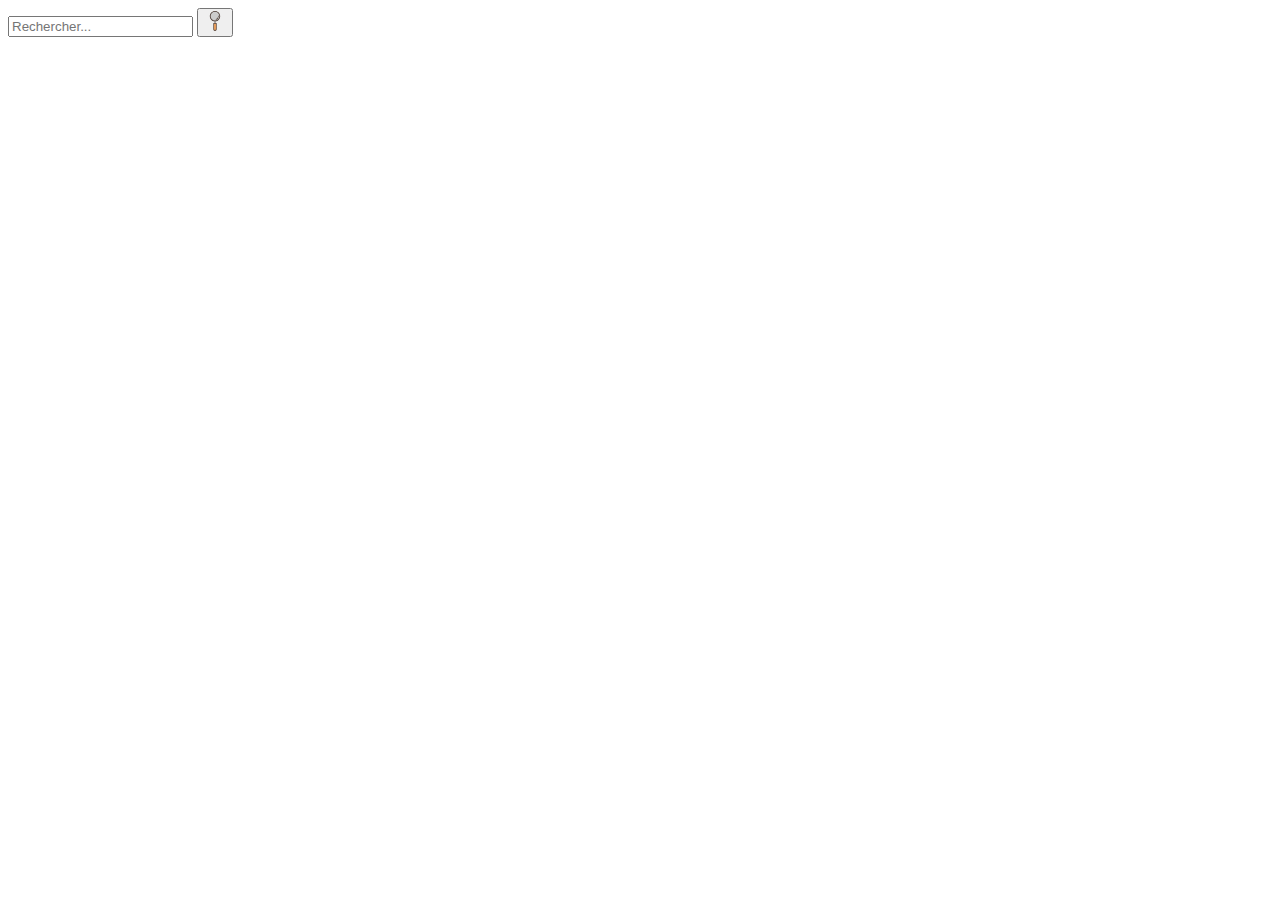
<file: _JS-Recherche-Google/index.html>
<!DOCTYPE html>
<html>

<head>
  <meta charset="utf-8">
  <meta name="viewport" content="width=device-width">
  <title>Histoire</title>
</head>

<body id="body">
    <div class="header-droite">
      <form id="form" role="search">
        <input type="search" id="query" name="q" placeholder="Rechercher...">
        <button type="submit" id="button-search"><img height="20" src="img/loupe1.svg" alt="Rechercher"></button>
      </form>
    </div>
  <script src="script.js"></script>
</body>

</html>
</file>
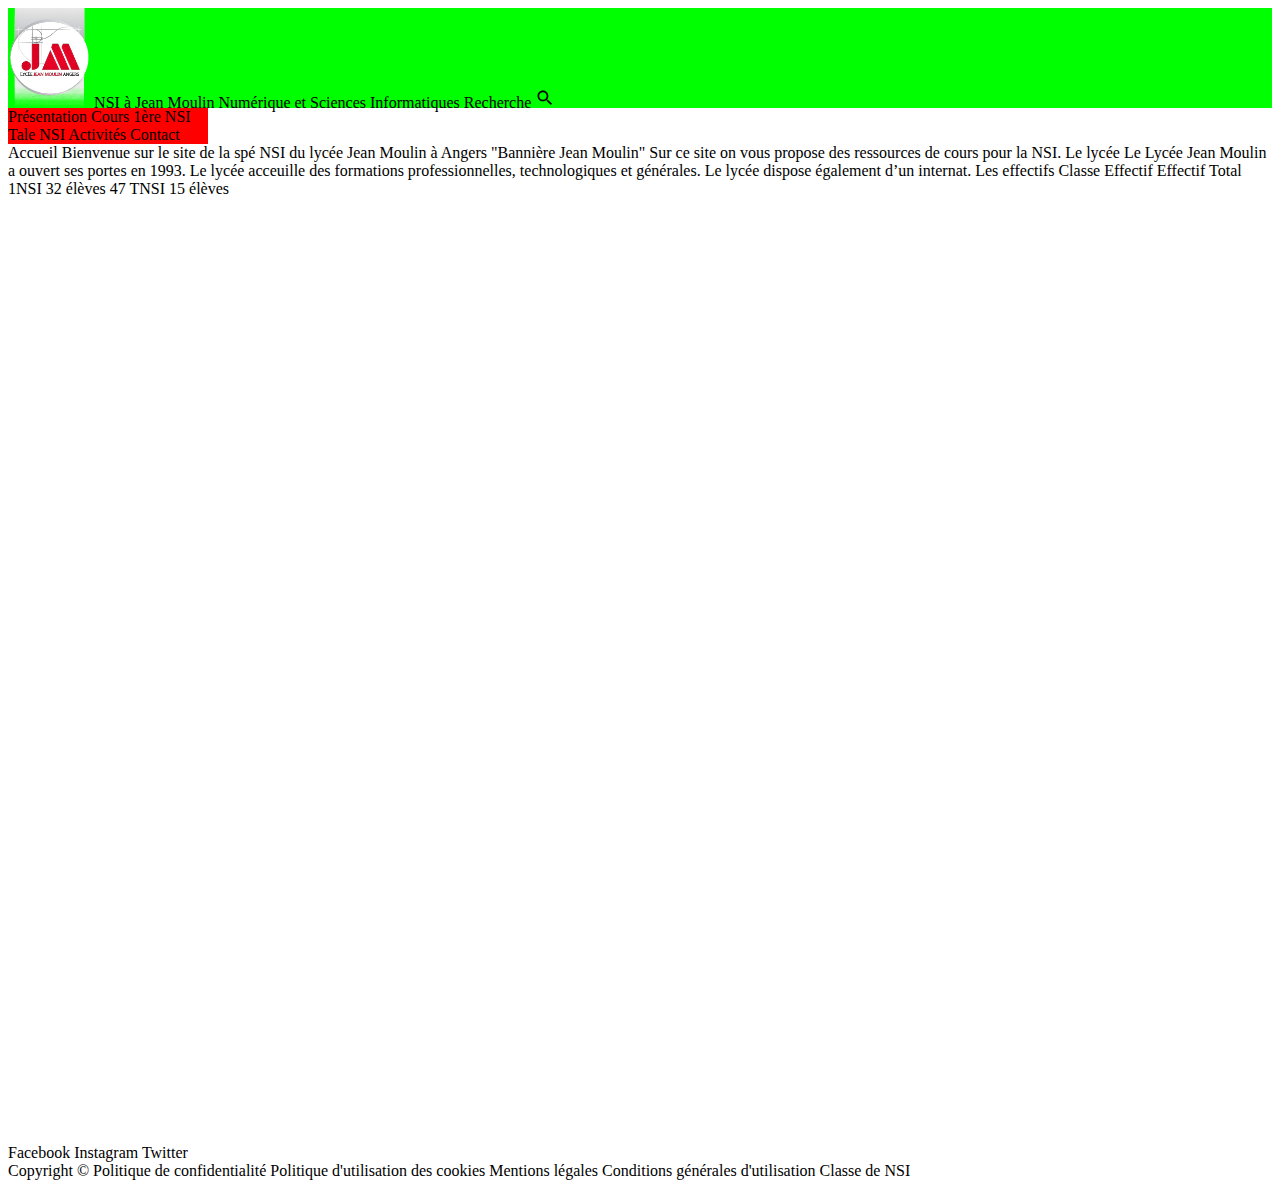
<file: V1/index.html>
<!DOCTYPE html>
<html lang="fr">
  <head>
    <meta charset="utf-8">
    <title>NSI à Jean Moulin</title>
	<!-- Ajouter le lien vers la feuille de style --> 
	<link rel="stylesheet" href="style.css">
  </head>
  <body>
		<!-- En-tête -->
		<header class="page-header">
			<!-- mettre à gauche -->
			<img height="100" src="../img/logoJM.png" alt="Logo Jean Moulin">
			<!-- mettre au centre -->
			NSI à Jean Moulin
			Numérique et Sciences Informatiques
			<!-- mettre à droite -->
			Recherche
			<img id="searchButtonImg" height="20" src="../img/loupe.svg" alt="Recherche">
		</header>
		<!-- Navigation -->
			<nav>
				Présentation
				Cours
					1ère NSI
					Tale NSI
				Activités
				Contact
			</nav>
		<!-- Contenu principal -->
			<main>
				Accueil
				Bienvenue sur le site de la spé NSI du lycée Jean Moulin à Angers
				"Bannière Jean Moulin"
				Sur ce site on vous propose des ressources de cours pour la NSI.
				Le lycée
				Le Lycée Jean Moulin a ouvert ses portes en 1993.
				Le lycée acceuille des formations professionnelles, technologiques et générales.
				Le lycée dispose également d’un internat. 
				Les effectifs			
				Classe Effectif Effectif Total
				1NSI 32 élèves 47
				TNSI 15 élèves
			</main>
		<!-- Informations annexes (réseaux sociaux) -->
			<aside>
				Facebook
				Instagram
				Twitter
			</aside>
		<!-- Bas de page -->
		<footer>
			Copyright &copy;
				Politique de confidentialité
				Politique d'utilisation des cookies
				Mentions légales
				Conditions générales d'utilisation	
			Classe de NSI
		</footer>		
		<script>
			/*Ajouter un script*/
	    </script>
  </body>
</html>
</file>
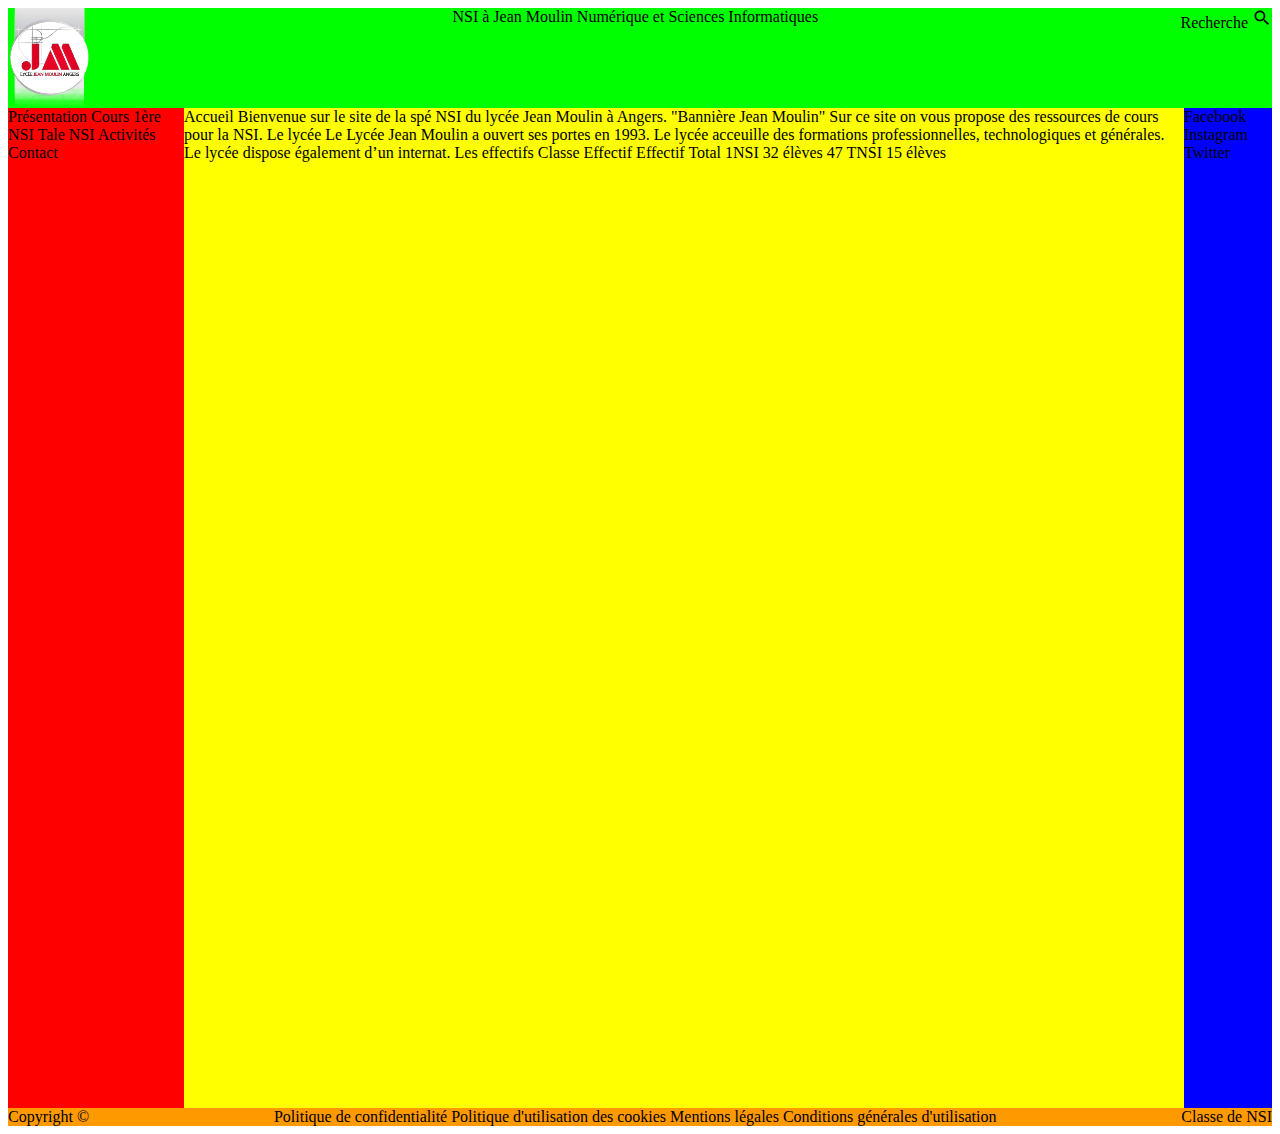
<file: V2/index.html>
<!DOCTYPE html>
<html lang="fr">
  <head>
    <meta charset="utf-8">
    <title>NSI à Jean Moulin</title>
	<link rel="stylesheet" href="style.css">
  </head>
  <body>
		<!-- En-tête -->
		<header class="page-header">
			<div class="container-header">
				<div class="header-gauche">
					<!-- mettre à gauche -->
					<img height="100" src="../img/logoJM.png" alt="Logo Jean Moulin">
				</div>
				<div class="header-centre">
					<!-- mettre au centre -->
					NSI à Jean Moulin
					Numérique et Sciences Informatiques
				</div>
				<div class="header-droite">
					<!-- mettre à droite -->
					Recherche
					<img id="searchButtonImg" height="20" src="../img/loupe.svg" alt="Recherche">
				</div>
			</div>
		</header>
		<div class="container-main">
		<!-- Navigation -->
			<nav>
				Présentation
				Cours
					1ère NSI
					Tale NSI
				Activités
				Contact
			</nav>
		<!-- Contenu principal -->
			<main>
				Accueil
				Bienvenue sur le site de la spé NSI du lycée Jean Moulin à Angers.
				"Bannière Jean Moulin"
				Sur ce site on vous propose des ressources de cours pour la NSI.
				Le lycée
				Le Lycée Jean Moulin a ouvert ses portes en 1993.
				Le lycée acceuille des formations professionnelles, technologiques et générales.
				Le lycée dispose également d’un internat. 
				Les effectifs			
				Classe Effectif Effectif Total
				1NSI 32 élèves 47
				TNSI 15 élèves
			</main>
		<!-- Informations annexes (réseaux sociaux) -->
			<aside>
				Facebook
				Instagram
				Twitter
			</aside>
		</div>	
		<!-- Bas de page -->
		<footer>
			<div class="container-footer">
				<div class="copyright">
					Copyright &copy;
				</div>
				<div class="legal">
					Politique de confidentialité
					Politique d'utilisation des cookies
					Mentions légales
					Conditions générales d'utilisation		
				</div>
				<div class="author">
					Classe de NSI
				</div>			
			</div>
		</footer>
		
		<script>
			/*Ajouter un script*/
		</script>
  </body>

</html>
</file>
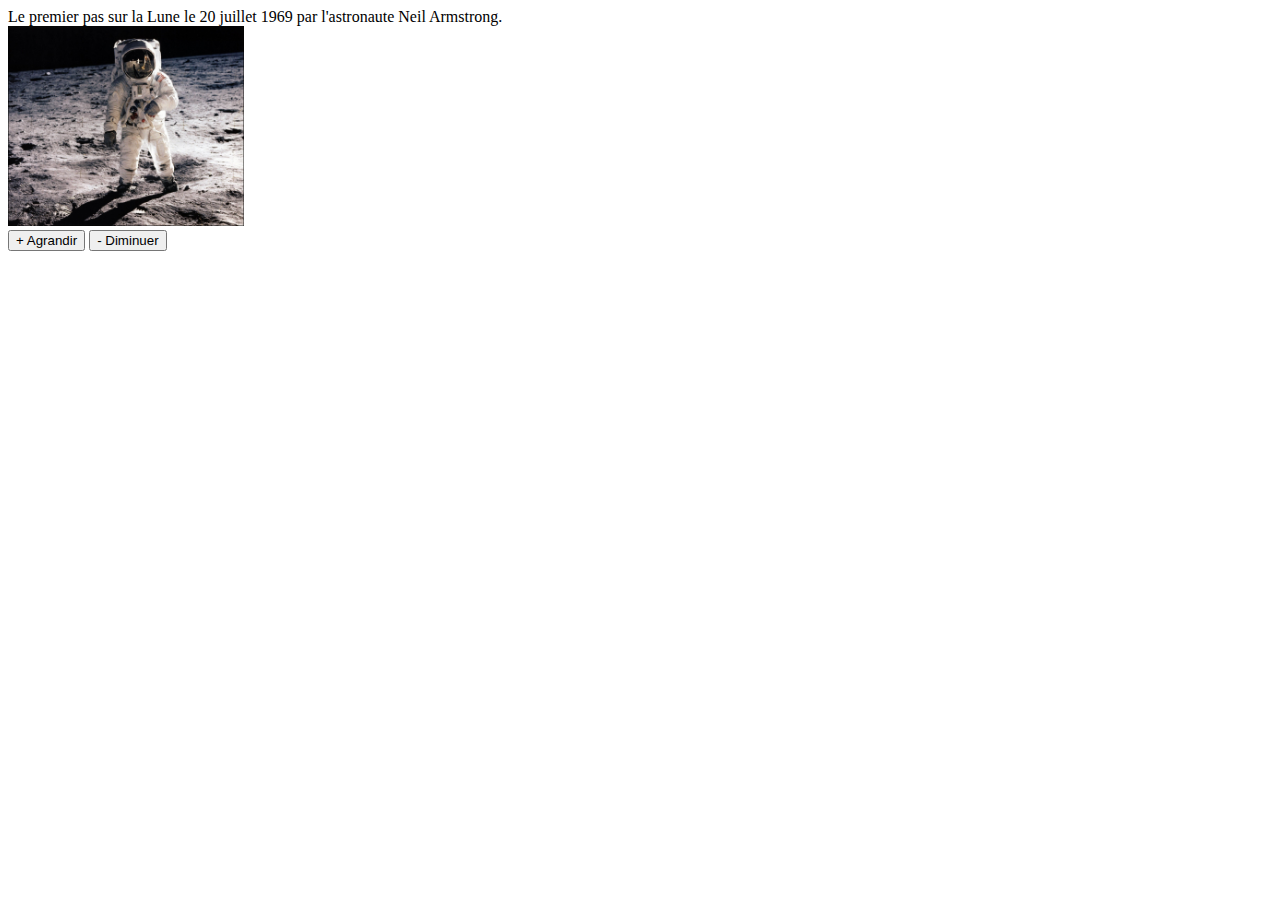
<file: _JS-Zoom-Photo/debut.html>
<!DOCTYPE html>
<html>
<head>
  <meta charset="utf-8">
  <meta name="viewport" content="width=device-width">
  <title>Histoire</title>
</head>

<body>
    <main>
      Le premier pas sur la Lune le 20 juillet 1969 par l'astronaute Neil Armstrong.<br>
      <img id="img4" height="200" src="img/neil.jpg" alt="Image de Neil Armstrong"><br>
      <button type="button" onclick="agrandir4()">+ Agrandir</button>
      <button type="button" onclick="diminuer4()">- Diminuer</button><br><br>
    </main>
  <script src="script.js"></script>
</body>
</html>
</file>
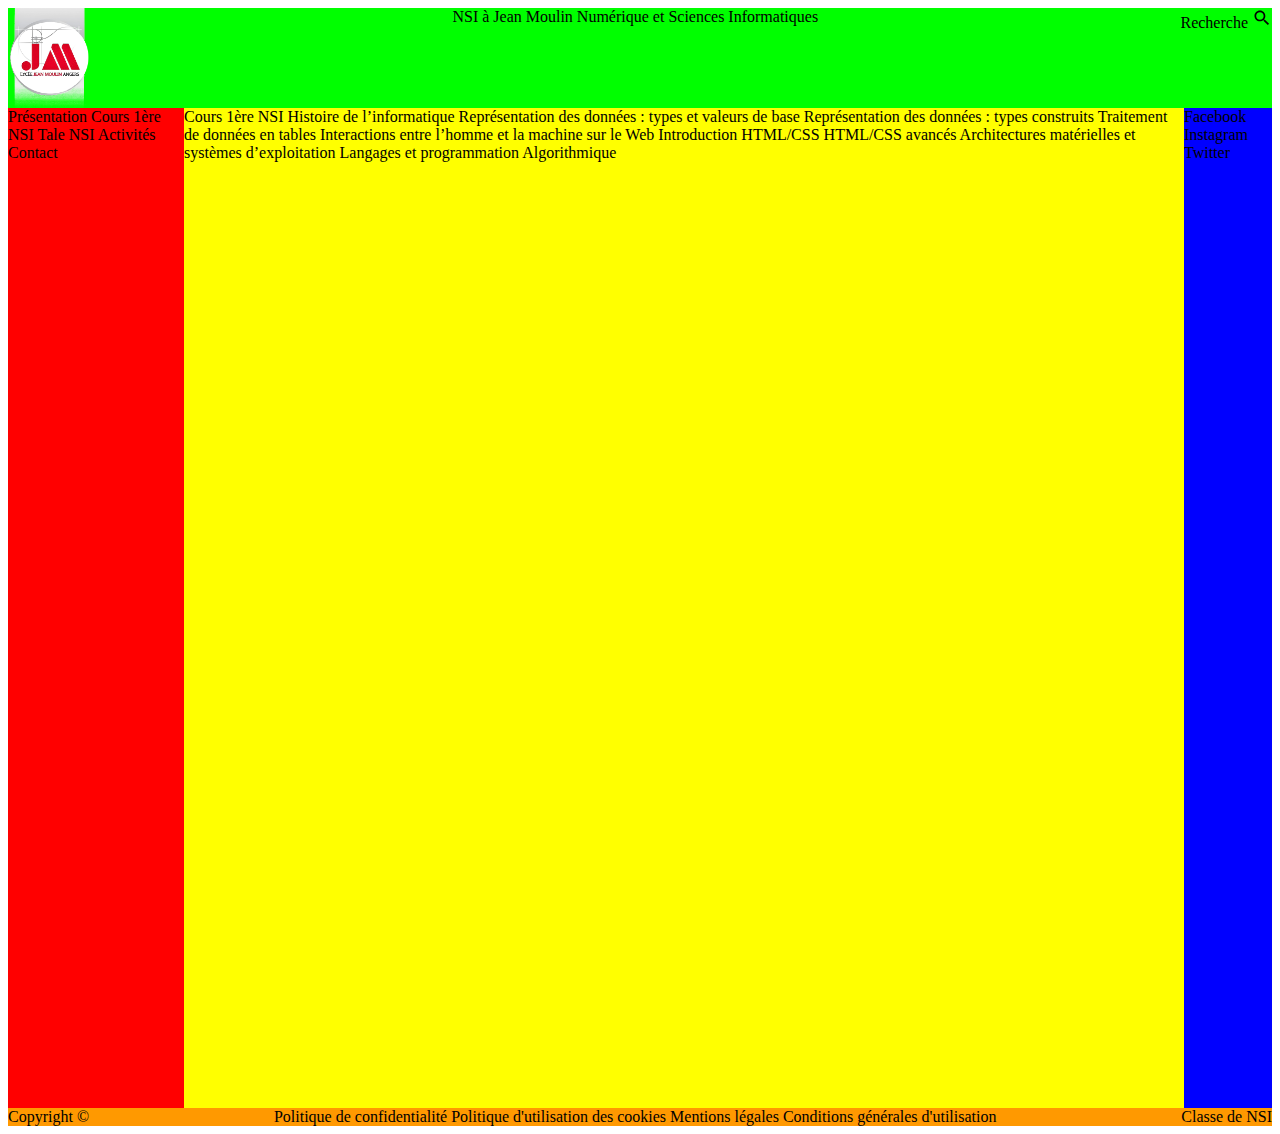
<file: V2/1NSI.html>
<!DOCTYPE html>
<html lang="fr">
  <head>
    <meta charset="utf-8">
    <title>NSI à Jean Moulin</title>
	<link rel="stylesheet" href="style.css">
  </head>
  <body>
		<!-- En-tête -->
		<header class="page-header">
			<div class="container-header">
				<div class="header-gauche">
					<!-- mettre à gauche -->
					<img height="100" src="../img/logoJM.png" alt="Logo Jean Moulin">
				</div>
				<div class="header-centre">
					<!-- mettre au centre -->
					NSI à Jean Moulin
					Numérique et Sciences Informatiques
				</div>
				<div class="header-droite">
					<!-- mettre à droite -->
					Recherche
					<img id="searchButtonImg" height="20" src="../img/loupe.svg" alt="Recherche">
				</div>
			</div>
		</header>
		<div class="container-main">
		<!-- Navigation -->
			<nav>
				Présentation
				Cours
					1ère NSI
					Tale NSI
				Activités
				Contact
			</nav>
		<!-- Contenu principal -->
			<main>
				Cours
					1ère NSI
						Histoire de l’informatique
						Représentation des données : types et valeurs de base
						Représentation des données : types construits
						Traitement de données en tables
						Interactions entre l’homme et la machine sur le Web
							Introduction HTML/CSS 
							HTML/CSS avancés 
						Architectures matérielles et systèmes d’exploitation
						Langages et programmation
						Algorithmique		
			</main>
		<!-- Informations annexes (réseaux sociaux) -->
			<aside>
				Facebook
				Instagram
				Twitter
			</aside>
		</div>	
		<!-- Bas de page -->
		<footer>
			<div class="container-footer">
				<div class="copyright">
					Copyright &copy;
				</div>
				<div class="legal">
					Politique de confidentialité
					Politique d'utilisation des cookies
					Mentions légales
					Conditions générales d'utilisation		
				</div>
				<div class="author">
					Classe de NSI
				</div>			
			</div>
		</footer>
		
		<script>
			/*Ajouter un script*/
		</script>
  </body>

</html>
</file>
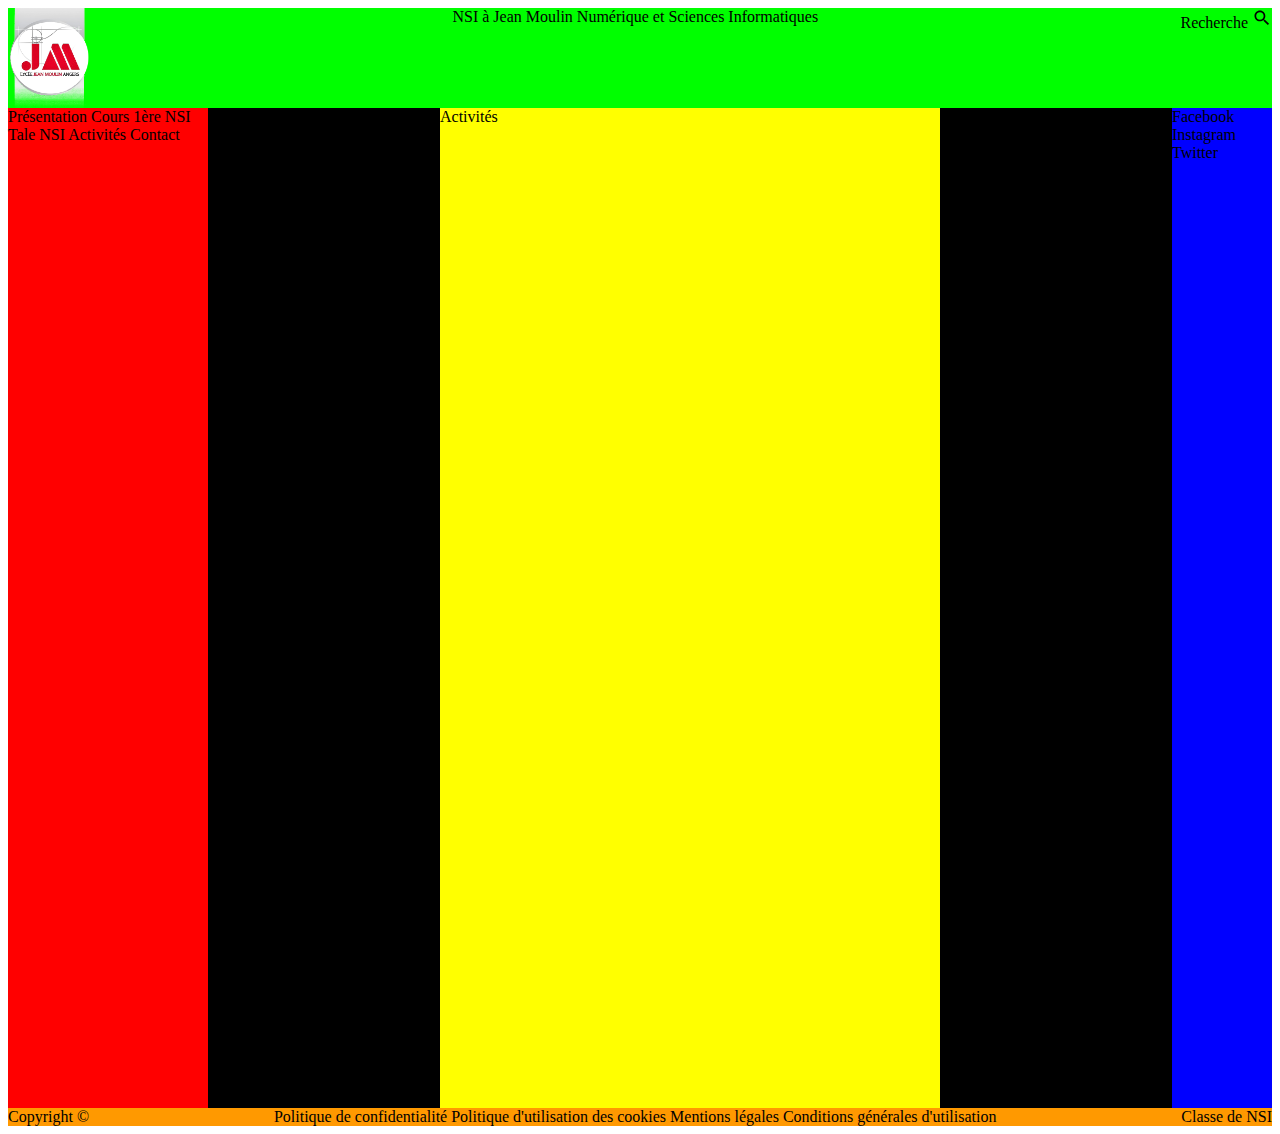
<file: V2/activites.html>
<!DOCTYPE html>
<html lang="fr">
  <head>
    <meta charset="utf-8">
    <title>NSI à Jean Moulin</title>
	<link rel="stylesheet" href="style.css">
  </head>
  <body>
		<!-- En-tête -->
		<header class="page-header">
			<div class="container-header">
				<div class="header-gauche">
					<!--  mettre à gauche -->
					<img height="100" src="../img/logoJM.png" alt="Logo Jean Moulin">
				</div>
				<div class="header-centre">
					<!--  mettre au centre -->
					NSI à Jean Moulin
					Numérique et Sciences Informatiques
				</div>
				<div class="header-droite">
					<!-- mettre à droite -->
					Recherche
					<img id="searchButtonImg" height="20" src="../img/loupe.svg" alt="Recherche">
				</div>
			</div>
		</header>
		<div class="container-main">
		<!-- Navigation -->
			<nav>
				Présentation
				Cours
					1ère NSI
					Tale NSI
				Activités
				Contact
			</nav>
		<!-- Contenu principal -->
			<main>
				Activités
			</main>
		<!-- Informations annexes (réseaux sociaux) -->
			<aside>
				Facebook
				Instagram
				Twitter
			</aside>
		</div>	
		<!-- Bas de page -->
		<footer>
			<div class="container-footer">
				<div class="copyright">
					Copyright &copy;
				</div>
				<div class="legal">
					Politique de confidentialité
					Politique d'utilisation des cookies
					Mentions légales
					Conditions générales d'utilisation		
				</div>
				<div class="author">
					Classe de NSI
				</div>			
			</div>
		</footer>
		
		<script>
			/*Ajouter un script*/
		</script>
  </body>

</html>
</file>
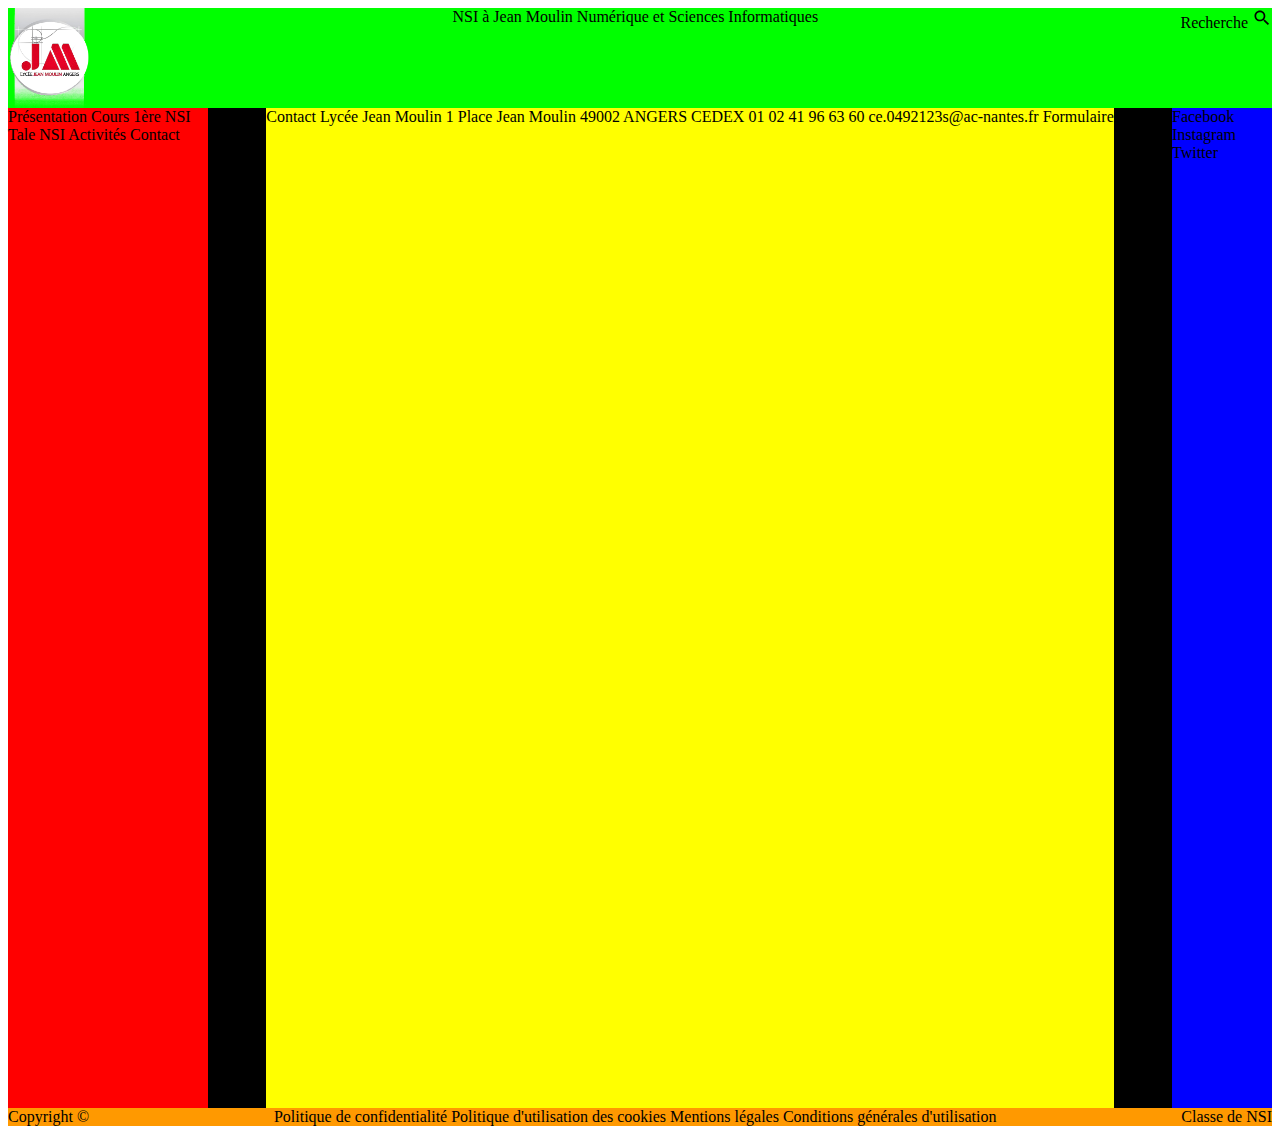
<file: V2/contact.html>
<!DOCTYPE html>
<html lang="fr">
  <head>
    <meta charset="utf-8">
    <title>NSI à Jean Moulin</title>
	<link rel="stylesheet" href="style.css">
  </head>
  <body>
		<!-- En-tête -->
		<header class="page-header">
			<div class="container-header">
				<div class="header-gauche">
					<!--  mettre à gauche -->
					<img height="100" src="../img/logoJM.png" alt="Logo Jean Moulin">
				</div>
				<div class="header-centre">
					<!--  mettre au centre -->
					NSI à Jean Moulin
					Numérique et Sciences Informatiques
				</div>
				<div class="header-droite">
					<!-- mettre à droite -->
					Recherche
					<img id="searchButtonImg" height="20" src="../img/loupe.svg" alt="Recherche">
				</div>
			</div>
		</header>
		<div class="container-main">
		<!-- Navigation -->
			<nav>
				Présentation
				Cours
					1ère NSI
					Tale NSI
				Activités
				Contact
			</nav>
		<!-- Contenu principal -->
			<main>
				Contact
					Lycée Jean Moulin
					1 Place Jean Moulin
					49002 ANGERS CEDEX 01
					02 41 96 63 60
					ce.0492123s@ac-nantes.fr
				Formulaire
			</main>
		<!-- Informations annexes (réseaux sociaux) -->
			<aside>
				Facebook
				Instagram
				Twitter
			</aside>
		</div>	
		<!-- Bas de page -->
		<footer>
			<div class="container-footer">
				<div class="copyright">
					Copyright &copy;
				</div>
				<div class="legal">
					Politique de confidentialité
					Politique d'utilisation des cookies
					Mentions légales
					Conditions générales d'utilisation		
				</div>
				<div class="author">
					Classe de NSI
				</div>			
			</div>
		</footer>
		
		<script>
			/*Ajouter un script*/
		</script>
  </body>

</html>
</file>
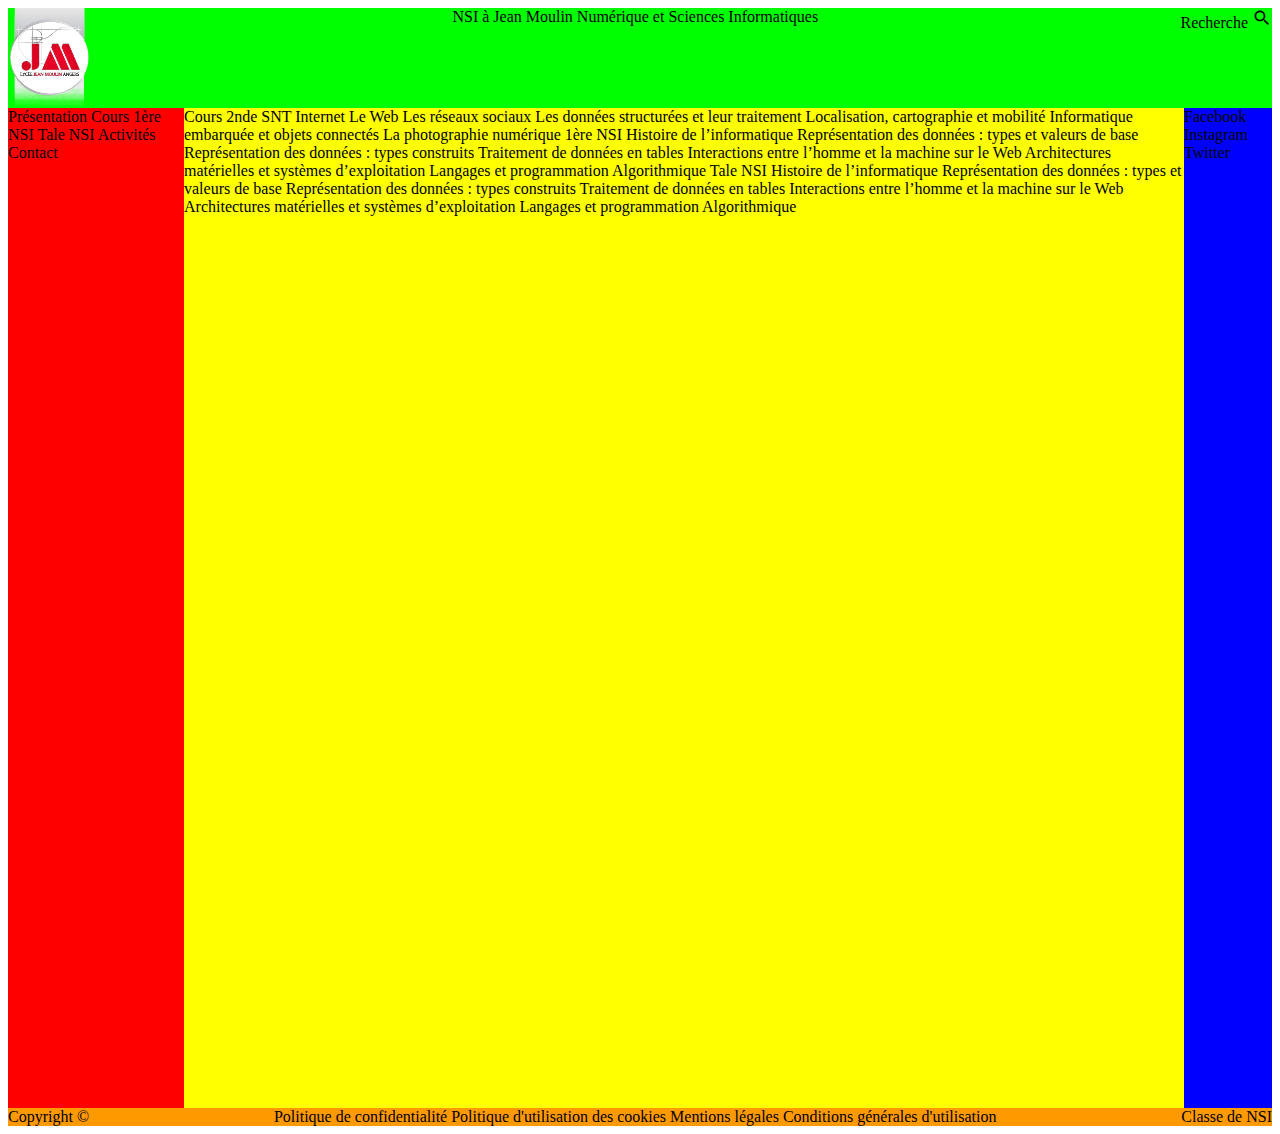
<file: V2/cours.html>
<!DOCTYPE html>
<html lang="fr">
  <head>
    <meta charset="utf-8">
    <title>NSI à Jean Moulin</title>
	<link rel="stylesheet" href="style.css">
  </head>
  <body>
		<!-- En-tête -->
		<header class="page-header">
			<div class="container-header">
				<div class="header-gauche">
					<!--  mettre à gauche -->
					<img height="100" src="../img/logoJM.png" alt="Logo Jean Moulin">
				</div>
				<div class="header-centre">
					<!--  mettre au centre -->
					NSI à Jean Moulin
					Numérique et Sciences Informatiques
				</div>
				<div class="header-droite">
					<!-- mettre à droite -->
					Recherche
					<img id="searchButtonImg" height="20" src="../img/loupe.svg" alt="Recherche">
				</div>
			</div>
		</header>
		<div class="container-main">
		<!-- Navigation -->
			<nav>
				Présentation
				Cours
					1ère NSI
					Tale NSI
				Activités
				Contact
			</nav>
		<!-- Contenu principal -->
			<main>
				Cours
					2nde SNT
						Internet
						Le Web
						Les réseaux sociaux
						Les données structurées et leur traitement
						Localisation, cartographie et mobilité
						Informatique embarquée et objets connectés
						La photographie numérique
					1ère NSI
						Histoire de l’informatique
						Représentation des données : types et valeurs de base
						Représentation des données : types construits
						Traitement de données en tables
						Interactions entre l’homme et la machine sur le Web
						Architectures matérielles et systèmes d’exploitation
						Langages et programmation
						Algorithmique
					Tale NSI
						Histoire de l’informatique
						Représentation des données : types et valeurs de base
						Représentation des données : types construits
						Traitement de données en tables
						Interactions entre l’homme et la machine sur le Web
						Architectures matérielles et systèmes d’exploitation
						Langages et programmation
						Algorithmique			
			</main>
		<!-- Informations annexes (réseaux sociaux) -->
			<aside>
				Facebook
				Instagram
				Twitter
			</aside>
		</div>	
		<!-- Bas de page -->
		<footer>
			<div class="container-footer">
				<div class="copyright">
					Copyright &copy;
				</div>
				<div class="legal">
					Politique de confidentialité
					Politique d'utilisation des cookies
					Mentions légales
					Conditions générales d'utilisation		
				</div>
				<div class="author">
					Classe de NSI
				</div>			
			</div>
		</footer>
		
		<script>
			/*Ajouter un script*/
		</script>
  </body>

</html>
</file>
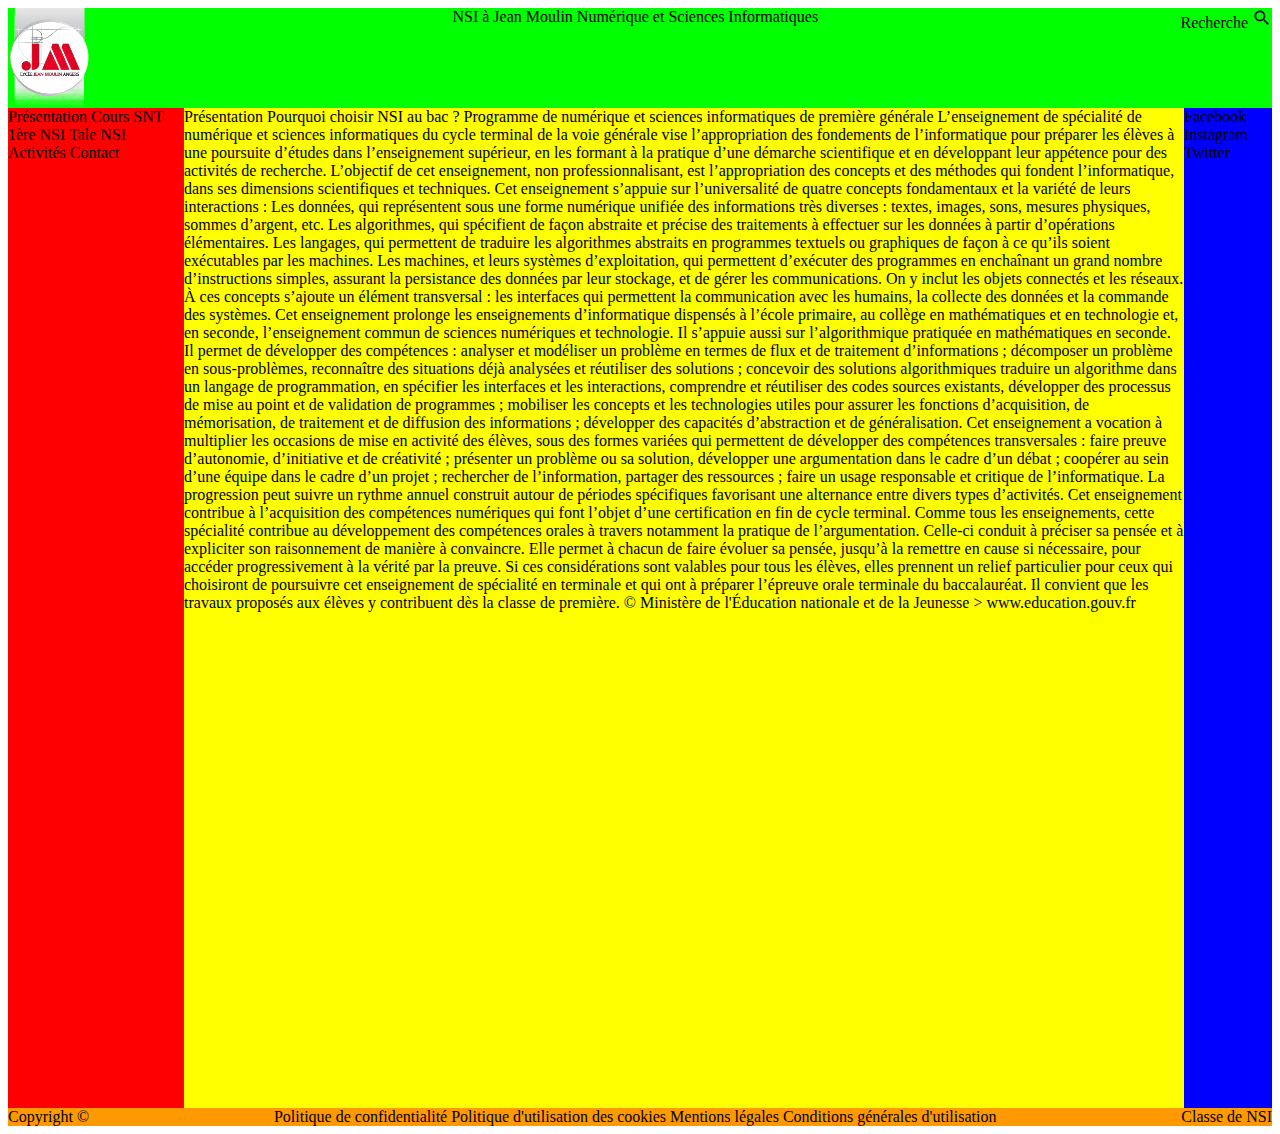
<file: V2/presentation.html>
<!DOCTYPE html>
<html lang="fr">
  <head>
    <meta charset="utf-8">
    <title>NSI à Jean Moulin</title>
	<link rel="stylesheet" href="style.css">
  </head>
  <body>
		<!-- En-tête -->
		<header class="page-header">
			<div class="container-header">
				<div class="header-gauche">
					<!--  mettre à gauche -->
					<img height="100" src="../img/logoJM.png" alt="Logo Jean Moulin">
				</div>
				<div class="header-centre">
					<!--  mettre au centre -->
					NSI à Jean Moulin
					Numérique et Sciences Informatiques
				</div>
				<div class="header-droite">
					<!-- mettre à droite -->
					Recherche
					<img id="searchButtonImg" height="20" src="../img/loupe.svg" alt="Recherche">
				</div>
			</div>
		</header>
		<div class="container-main">
		<!-- Navigation -->
			<nav>
				Présentation
				Cours
					SNT	
					1ère NSI
					Tale NSI
				Activités
				Contact
			</nav>
		<!-- Contenu principal -->
			<main>
				Présentation
				Pourquoi choisir NSI au bac ?
				Programme de numérique et sciences informatiques de première générale
				L’enseignement de spécialité de numérique et sciences informatiques du cycle terminal de la
				voie générale vise l’appropriation des fondements de l’informatique pour préparer les élèves
				à une poursuite d’études dans l’enseignement supérieur, en les formant à la pratique d’une
				démarche scientifique et en développant leur appétence pour des activités de recherche.
				L’objectif de cet enseignement, non professionnalisant, est l’appropriation des concepts et
				des méthodes qui fondent l’informatique, dans ses dimensions scientifiques et techniques.
				Cet enseignement s’appuie sur l’universalité de quatre concepts fondamentaux et la variété
				de leurs interactions :
					Les données, qui représentent sous une forme numérique unifiée des informations
					très diverses : textes, images, sons, mesures physiques, sommes d’argent, etc.
					Les algorithmes, qui spécifient de façon abstraite et précise des traitements à
					effectuer sur les données à partir d’opérations élémentaires.
					Les langages, qui permettent de traduire les algorithmes abstraits en programmes
					textuels ou graphiques de façon à ce qu’ils soient exécutables par les machines.
					Les machines, et leurs systèmes d’exploitation, qui permettent d’exécuter des
					programmes en enchaînant un grand nombre d’instructions simples, assurant la
					persistance des données par leur stockage, et de gérer les communications. On y
					inclut les objets connectés et les réseaux.
				
				À ces concepts s’ajoute un élément transversal : les interfaces qui permettent la
				communication avec les humains, la collecte des données et la commande des systèmes.
				Cet enseignement prolonge les enseignements d’informatique dispensés à l’école primaire,
				au collège en mathématiques et en technologie et, en seconde, l’enseignement commun de
				sciences numériques et technologie. Il s’appuie aussi sur l’algorithmique pratiquée en
				mathématiques en seconde.
				Il permet de développer des compétences :
					analyser et modéliser un problème en termes de flux et de traitement d’informations ;
					décomposer un problème en sous-problèmes, reconnaître des situations déjà
					analysées et réutiliser des solutions ;
					concevoir des solutions algorithmiques
					traduire un algorithme dans un langage de programmation, en spécifier les interfaces
					et les interactions, comprendre et réutiliser des codes sources existants, développer
					des processus de mise au point et de validation de programmes ;
					mobiliser les concepts et les technologies utiles pour assurer les fonctions
					d’acquisition, de mémorisation, de traitement et de diffusion des informations ;
					développer des capacités d’abstraction et de généralisation.
				
				Cet enseignement a vocation à multiplier les occasions de mise en activité des élèves, sous
				des formes variées qui permettent de développer des compétences transversales :
					faire preuve d’autonomie, d’initiative et de créativité ;
					présenter un problème ou sa solution, développer une argumentation dans le cadre
					d’un débat ;
					coopérer au sein d’une équipe dans le cadre d’un projet ;
					rechercher de l’information, partager des ressources ;
					faire un usage responsable et critique de l’informatique.
				La progression peut suivre un rythme annuel construit autour de périodes spécifiques
				favorisant une alternance entre divers types d’activités.
				Cet enseignement contribue à l’acquisition des compétences numériques qui font l’objet
				d’une certification en fin de cycle terminal.
				Comme tous les enseignements, cette spécialité contribue au développement des
				compétences orales à travers notamment la pratique de l’argumentation. Celle-ci conduit à
				préciser sa pensée et à expliciter son raisonnement de manière à convaincre. Elle permet à
				chacun de faire évoluer sa pensée, jusqu’à la remettre en cause si nécessaire, pour accéder
				progressivement à la vérité par la preuve. Si ces considérations sont valables pour tous les
				élèves, elles prennent un relief particulier pour ceux qui choisiront de poursuivre cet
				enseignement de spécialité en terminale et qui ont à préparer l’épreuve orale terminale du
				baccalauréat. Il convient que les travaux proposés aux élèves y contribuent dès la classe de
				première.
				&copy; Ministère de l'Éducation nationale et de la Jeunesse > www.education.gouv.fr
			</main>
		<!-- Informations annexes (réseaux sociaux) -->
			<aside>
				Facebook
				Instagram
				Twitter
			</aside>
		</div>	
		<!-- Bas de page -->
		<footer>
			<div class="container-footer">
				<div class="copyright">
					Copyright &copy;
				</div>
				<div class="legal">
					Politique de confidentialité
					Politique d'utilisation des cookies
					Mentions légales
					Conditions générales d'utilisation		
				</div>
				<div class="author">
					Classe de NSI
				</div>			
			</div>
		</footer>
		
		<script>
			/*Ajouter un script*/
		</script>
  </body>

</html>
</file>
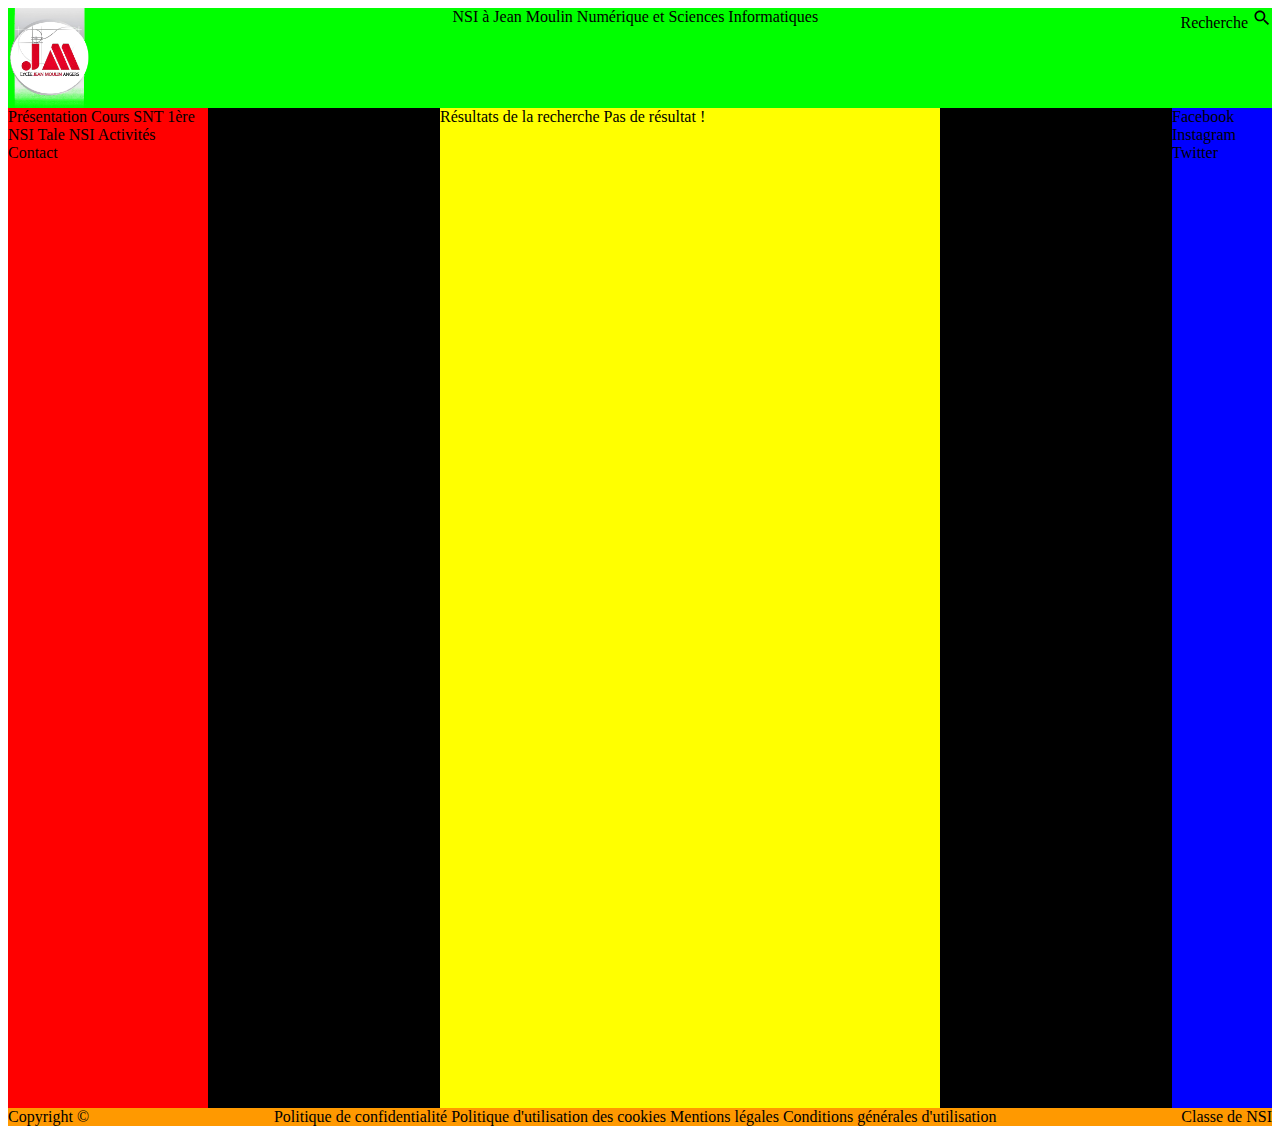
<file: V2/search.html>
<!DOCTYPE html>
<html lang="fr">
  <head>
    <meta charset="utf-8">
    <title>NSI à Jean Moulin</title>
	<link rel="stylesheet" href="style.css">
  </head>
  <body>
		<!-- En-tête -->
		<header class="page-header">
			<div class="container-header">
				<div class="header-gauche">
					<!--  mettre à gauche -->
					<img height="100" src="../img/logoJM.png" alt="Logo Jean Moulin">
				</div>
				<div class="header-centre">
					<!--  mettre au centre -->
					NSI à Jean Moulin
					Numérique et Sciences Informatiques
				</div>
				<div class="header-droite">
					<!-- mettre à droite -->
					Recherche
					<img id="searchButtonImg" height="20" src="../img/loupe.svg" alt="Recherche">
				</div>
			</div>
		</header>
		<div class="container-main">
		<!-- Navigation -->
			<nav>
				Présentation
				Cours
					SNT	
					1ère NSI
					Tale NSI
				Activités
				Contact
			</nav>
		<!-- Contenu principal -->
			<main>
				Résultats de la recherche
				Pas de résultat !
			</main>
		<!-- Informations annexes (réseaux sociaux) -->
			<aside>
				Facebook
				Instagram
				Twitter
			</aside>
		</div>	
		<!-- Bas de page -->
		<footer>
			<div class="container-footer">
				<div class="copyright">
					Copyright &copy;
				</div>
				<div class="legal">
					Politique de confidentialité
					Politique d'utilisation des cookies
					Mentions légales
					Conditions générales d'utilisation		
				</div>
				<div class="author">
					Classe de NSI
				</div>			
			</div>
		</footer>
		
		<script>
			/*Ajouter un script*/
		</script>
  </body>

</html>
</file>
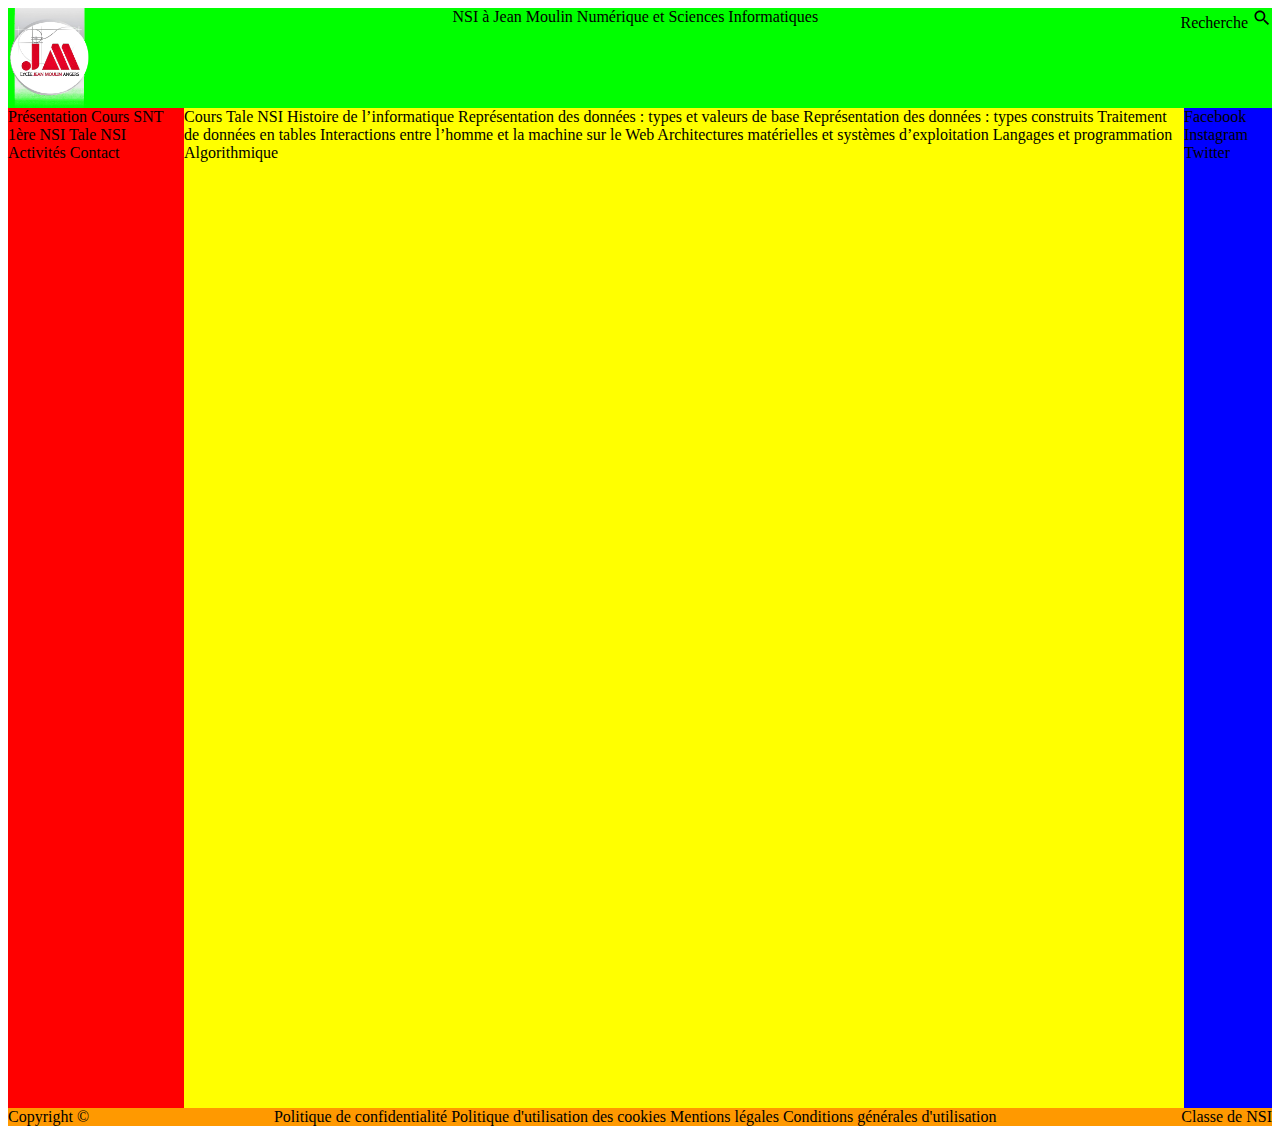
<file: V2/TNSI.html>
<!DOCTYPE html>
<html lang="fr">
  <head>
    <meta charset="utf-8">
    <title>NSI à Jean Moulin</title>
	<link rel="stylesheet" href="style.css">
  </head>
  <body>
		<!-- En-tête -->
		<header class="page-header">
			<div class="container-header">
				<div class="header-gauche">
					<!--  mettre à gauche -->
					<img height="100" src="../img/logoJM.png" alt="Logo Jean Moulin">
				</div>
				<div class="header-centre">
					<!--  mettre au centre -->
					NSI à Jean Moulin
					Numérique et Sciences Informatiques
				</div>
				<div class="header-droite">
					<!-- mettre à droite -->
					Recherche
					<img id="searchButtonImg" height="20" src="../img/loupe.svg" alt="Recherche">
				</div>
			</div>
		</header>
		<div class="container-main">
		<!-- Navigation -->
			<nav>
				Présentation
				Cours
					SNT	
					1ère NSI
					Tale NSI
				Activités
				Contact
			</nav>
		<!-- Contenu principal -->
			<main>
				Cours
					Tale NSI
						Histoire de l’informatique
						Représentation des données : types et valeurs de base
						Représentation des données : types construits
						Traitement de données en tables
						Interactions entre l’homme et la machine sur le Web
						Architectures matérielles et systèmes d’exploitation
						Langages et programmation
						Algorithmique
			</main>
		<!-- Informations annexes (réseaux sociaux) -->
			<aside>
				Facebook
				Instagram
				Twitter
			</aside>
		</div>	
		<!-- Bas de page -->
		<footer>
			<div class="container-footer">
				<div class="copyright">
					Copyright &copy;
				</div>
				<div class="legal">
					Politique de confidentialité
					Politique d'utilisation des cookies
					Mentions légales
					Conditions générales d'utilisation		
				</div>
				<div class="author">
					Classe de NSI
				</div>			
			</div>
		</footer>
		
		<script>
			/*Ajouter un script*/
		</script>
  </body>

</html>
</file>
<file: V1/style.css>
header{
	width: 100%;
	height: 100px;
	background-color: #00ff00;
}

nav{
	width: 200px;
	background-color: #ff0000;
}

main{
	min-height:1000px;

}
</file>
<file: V2/style.css>
header{
	width: 100%;
	height: 100px;
	background-color: #00ff00;
}

.container-header{
    display: flex;
    flex-direction: row;
	justify-content: space-between;
}

.container-main{
	background-color: #000000;
    display: flex;
    flex-direction: row;
	justify-content: space-between;
}

nav{
	width: 200px;
	background-color: #ff0000;
}

main{
	min-height:1000px;
	min-width: 500px;
	max-width:1000px;
	background-color: #ffff00;
}

aside{
	width: 100px;
	background-color: #0000ff;
}

footer{
	width:100%;
	background-color: #ff9900;
}

.container-footer{
    display: flex;
    flex-direction: row;
	justify-content: space-between;
}
</file>
